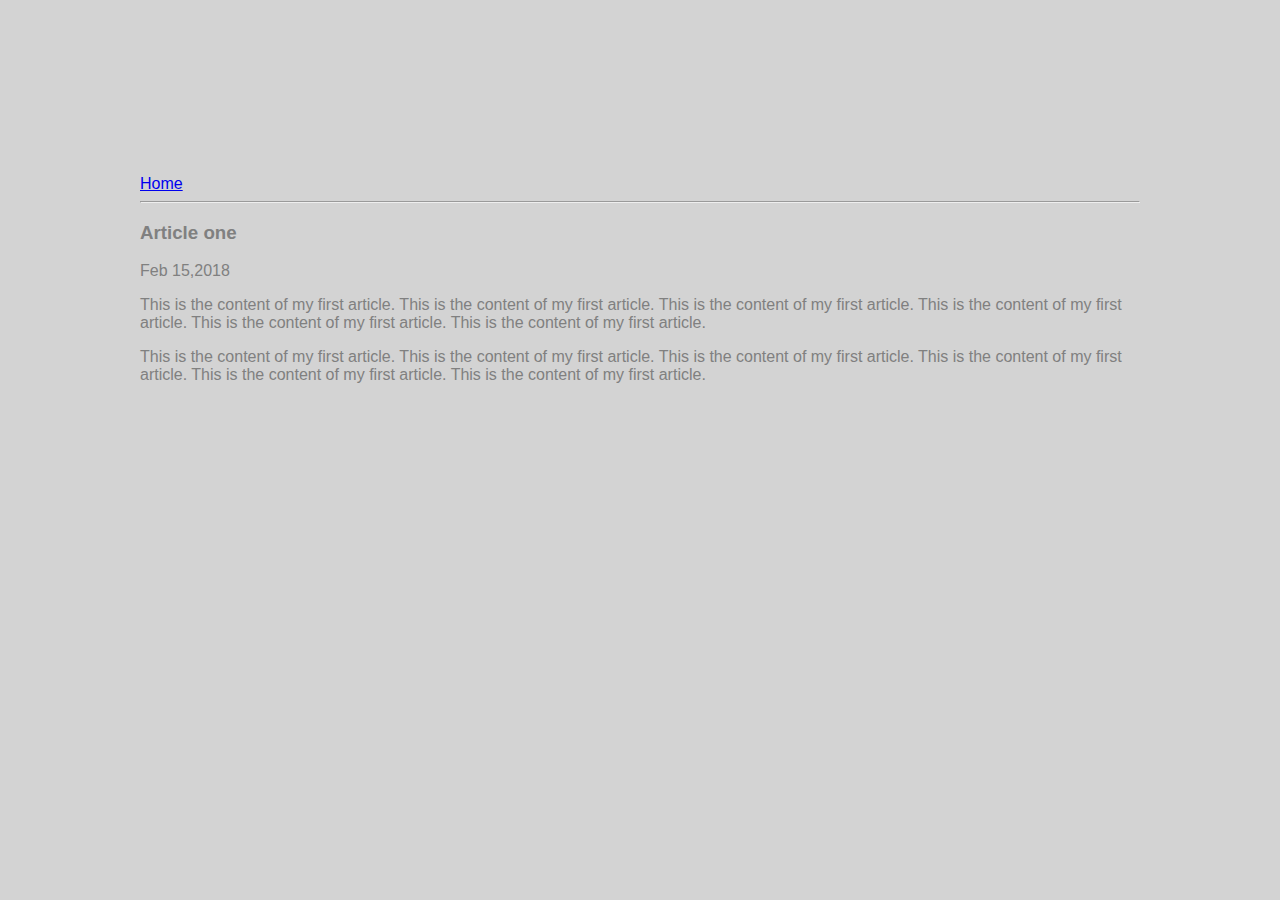
<file: ui/article-one.html>
<html>
 <head>
    <title>
        article| LIKHITH
    </title>
    <meta name="viexport" content="width=device-width, initial-scale=1">
    <link href="/ui/style.css" rel="stylesheet" />
 </head>
 <body>
     <div class="container">
     <div>
         <a href="/">Home</a>
     </div>
     <hr/>
     <h3>
         Article one
     </h3>
     <div>
         Feb 15,2018
     </div>
     <P>
         This is the content of my first article. This is the content of my first article. This is the content of my first article. This is the content of my first article. This is the content of my first article. This is the content of my first article. 
     </P>
     <p>
          This is the content of my first article. This is the content of my first article. This is the content of my first article. This is the content of my first article. This is the content of my first article. This is the content of my first article.
     </p>
     </div>
 </body>
</html>
</file>
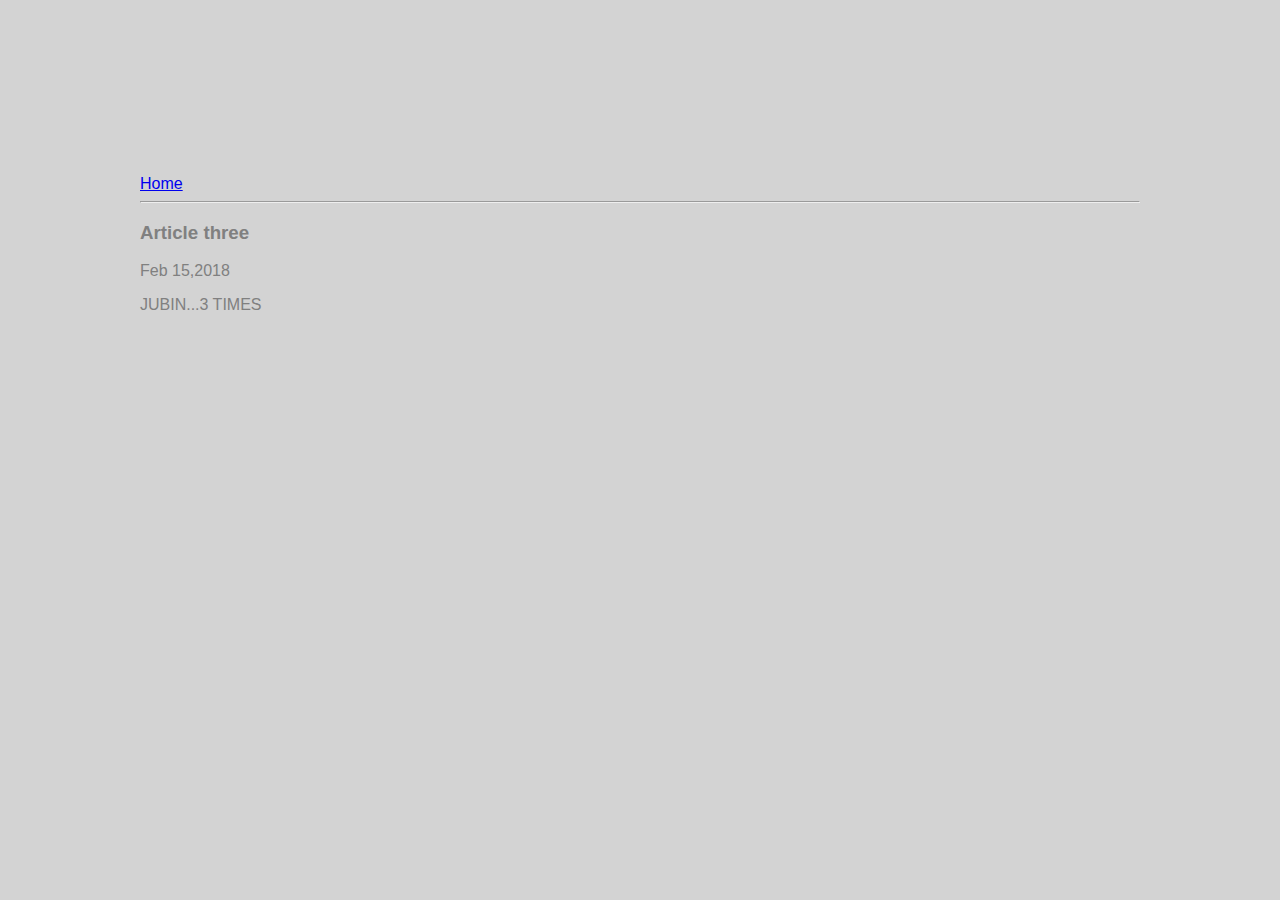
<file: ui/article-three.html>
<html>
 <head>
    <title>
        article| LIKHITH
    </title>
    <meta name="viexport" content="width=device-width, initial-scale=1">
    <link href="/ui/style.css" rel="stylesheet" />
 </head>
 <body>
     <div class="container">
     <div>
         <a href="/">Home</a>
     </div>
     <hr/>
     <h3>
         Article three
     </h3>
     <div>
         Feb 15,2018
     </div>
     <P>
       JUBIN...3 TIMES
     </p>
     </div>
 </body>
</html>
</file>
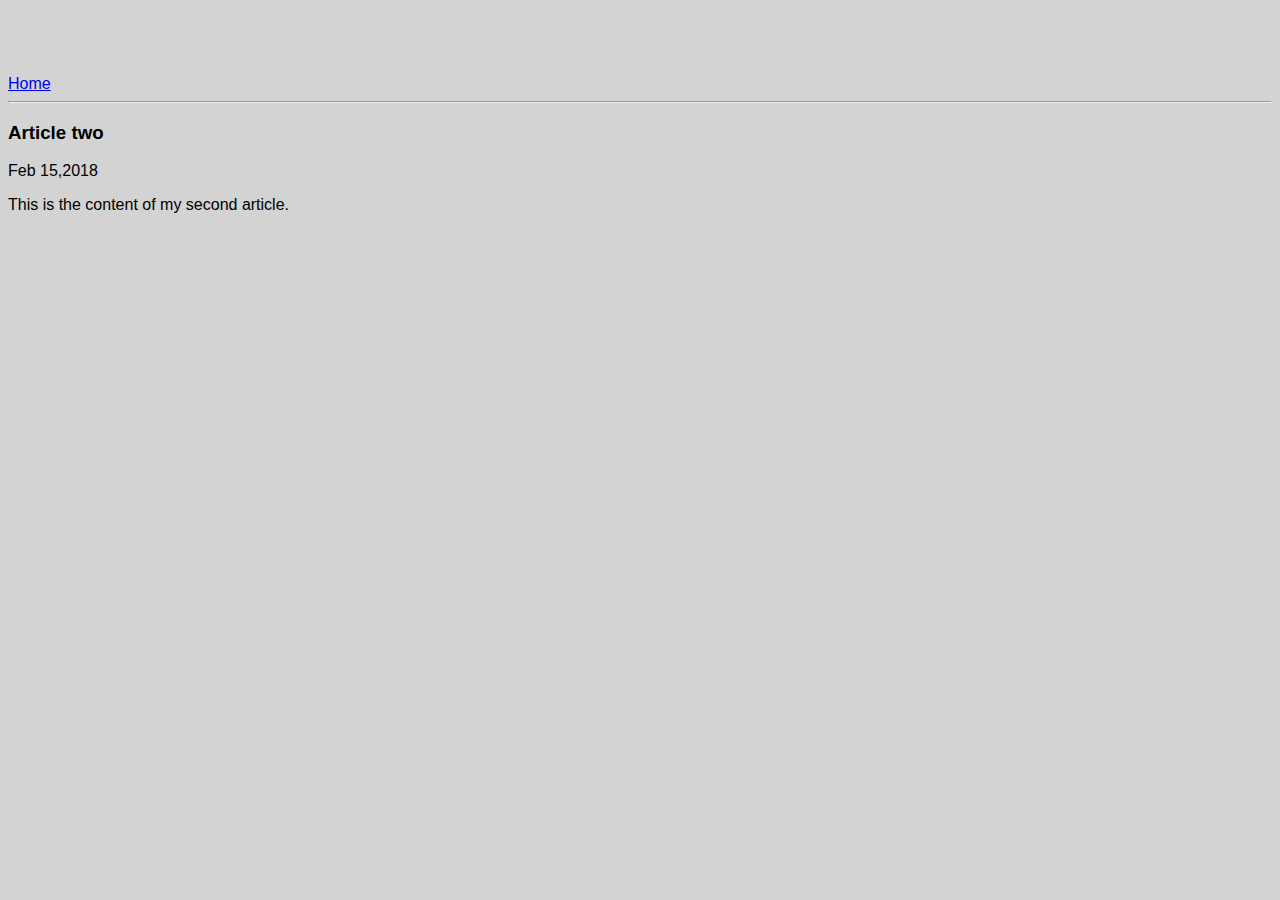
<file: ui/article-two.html>
<html>
 <head>
    <title>
        article| LIKHITH
    </title>
    <meta name="viexport" content="width=device-width, initial-scale=1">
    <link href="/ui/style.css" rel="stylesheet" />
 </head>
 <body>
     <div>
         <a href="/">Home</a>
     </div>
     <hr/>
     <h3>
         Article two
     </h3>
     <div>
         Feb 15,2018
     </div>
     <P>
         This is the content of my second article. 
     </p>
 </body>
</html>
</file>
<file: ui/style.css>
body {
    font-family: sans-serif;
    background-color: lightgrey;
    margin-top: 75px;
}

.center {
    text-align: center;
}

.text-big {
    font-size: 300%;
}

.bold {
    font-weight: bold;
}

.img-medium {
    height: 200px;
}

.container{
        max-width: 1000px;
        margin: 0 auto;
        color: grey;
        font-family: sans-serif;
        padding-top: 100px;
        padding-left: 30px;
        padding-right: 30px;
    }
</file>
